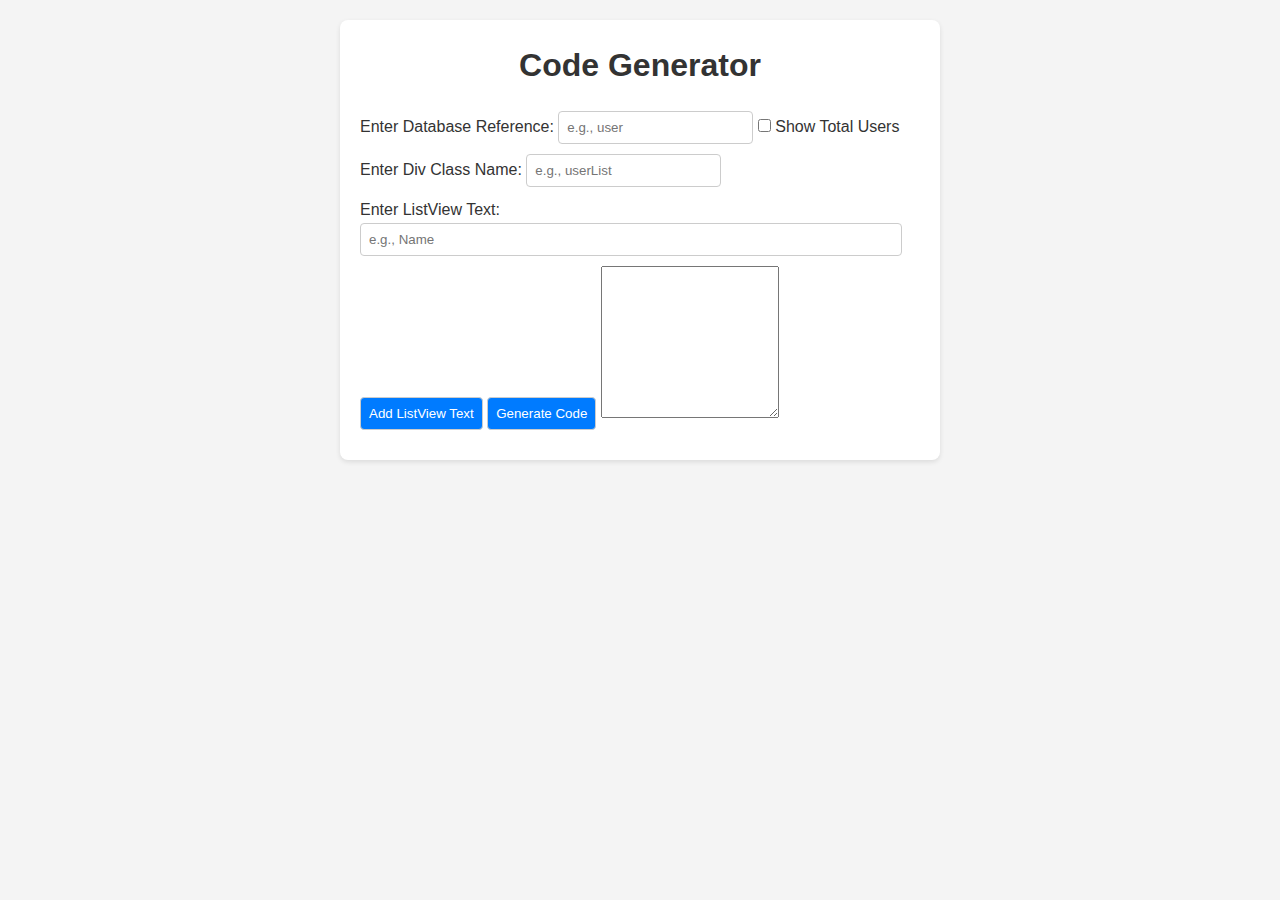
<file: test.html>
<!DOCTYPE html>
<html lang="en">
<head>
  <meta charset="UTF-8">
  <title>Code Generator</title>
  <link rel="stylesheet" href="styles.css">
</head>
<body>
  <div class="container">
    <h1>Code Generator</h1>
    <label for="databaseRef">Enter Database Reference:</label>
    <input type="text" id="databaseRef" placeholder="e.g., user">
    <label>
      <input type="checkbox" id="showTotal" onclick="toggleTotalInput()"> Show Total Users
    </label>
    <label for="divtotal" id="totalInputLabel" style="display: none;">Enter total list div name:</label>
    <input type="text" id="divtotal" placeholder="e.g., div totalUsers" style="display: none;">
    <label for="divClassName">Enter Div Class Name:</label>
    <input type="text" id="divClassName" placeholder="e.g., userList">
    <div id="listViewInputs">
      <label for="display_content_name">Enter ListView Text:</label>
      <input type="text" class="listItem" placeholder="e.g., Name">
    </div>
    <button onclick="addListViewInput()">Add ListView Text</button>
    <button onclick="generateCode()">Generate Code</button>
    <textarea id="generatedCode" rows="10" readonly></textarea>
  </div>
<script>
  function addListViewInput() {
    const listViewInputs = document.getElementById('listViewInputs');
    const input = document.createElement('input');
    input.type = 'text';
    input.className = 'listItem';
    input.placeholder = 'Enter ListView Text';
    listViewInputs.appendChild(document.createElement('br'));
    listViewInputs.appendChild(input);
  }

  function toggleTotalInput() {
    const totalInputLabel = document.getElementById('totalInputLabel');
    const divTotal = document.getElementById('divtotal');
    const checkbox = document.getElementById('showTotal');

    if (checkbox.checked) {
      totalInputLabel.style.display = 'block';
      divTotal.style.display = 'block';
    } else {
      totalInputLabel.style.display = 'none';
      divTotal.style.display = 'none';
    }
  }

  function generateCode() {
    const databaseRef = document.getElementById('databaseRef').value;
    const divClassName = document.getElementById('divClassName').value;
    const showTotal = document.getElementById('showTotal').checked;
    
    const listViewItems = document.getElementsByClassName('listItem');
    let listViewCode = '';

    for (let i = 0; i < listViewItems.length; i++) {
      listViewCode += `${listViewItems[i].value}: \${userdata.${listViewItems[i].value.toLowerCase()}}, `;
    }
    
    let totalUsersCode = '';
    let countCode = '';

    if (showTotal) {
      const divTotal = document.getElementById('divtotal').value;
      totalUsersCode = `
        const ${divTotal} = document.getElementById("${divTotal}"); 
        ${divTotal}.textContent = count;
      `;
      countCode = 'count++;';
    }

    const generatedCode = `const app = initializeApp(firebaseConfig);
    const database = getDatabase(app);
    const useref = ref(database, "${databaseRef}");
   
    function fetchuser() {
      get(useref).then((snapshot) => {
        const userlist = document.getElementById("${divClassName}");
        let count = 0;
        userlist.innerHTML = '';

        snapshot.forEach((element) => {
          const userdata = element.val();
          const listitem = document.createElement('li');
          listitem.textContent = \`${listViewCode}\`;
          userlist.appendChild(listitem);
          ${countCode}
        });

        ${totalUsersCode}
      }).catch((error) => {
        console.log("Error fetching users: ", error);
      });
    }

    fetchuser();`;

    document.getElementById('generatedCode').value = generatedCode;
  }
</script>
</body>
</html>
</file>
<file: styles.css>
* {
    margin: 0;
    padding: 0;
    box-sizing: border-box;
  }
  
  /* Body Styles */
  body {
    font-family: Arial, sans-serif;
    background-color: #f4f4f4;
    color: #333;
    line-height: 1.6;
  }
  
  /* Container Styles */
  .container {
    max-width: 600px;
    margin: 20px auto;
    padding: 20px;
    background-color: #fff;
    border-radius: 8px;
    box-shadow: 0 2px 5px rgba(0, 0, 0, 0.1);
  }
  
  /* Heading Styles */
  h1 {
    font-size: 2em;
    margin-bottom: 20px;
    text-align: center;
    color: #333;
  }
  
  /* Input Styles */
  input[type="text"],
  input[type="checkbox"],
  button {
    margin-bottom: 10px;
    padding: 8px;
    border-radius: 4px;
    border: 1px solid #ccc;
  }
  
  /* Button Styles */
  button {
    background-color: #007bff;
    color: #fff;
    cursor: pointer;
    transition: background-color 0.3s ease;
  }
  
  button:hover {
    background-color: #0056b3;
  }
  
  /* ListView Input Styles */
  .listItem {
    margin-bottom: 10px;
    padding: 8px;
    border-radius: 4px;
    border: 1px solid #ccc;
    width: calc(100% - 18px);
  }
  
  /* Bubble Effect */
  
  
  
  /* Add bubble animation to list items */
  .listItem:focus {
    outline: none;
    animation: bubble 0.6s ease forwards;
  }
  body {
    margin: 0;
    font-family: Arial, sans-serif;
}

.navbar {
    background-color: #333;
    overflow: hidden;
}

.navbar ul {
    list-style-type: none;
    margin: 0;
    padding: 0;
}

.navbar li {
    float: left;
}

.navbar li a {
    display: block;
    color: white;
    text-align: center;
    padding: 14px 16px;
    text-decoration: none;
}

.navbar li a:hover {
    background-color: #ddd;
    color: black;
}
</file>
